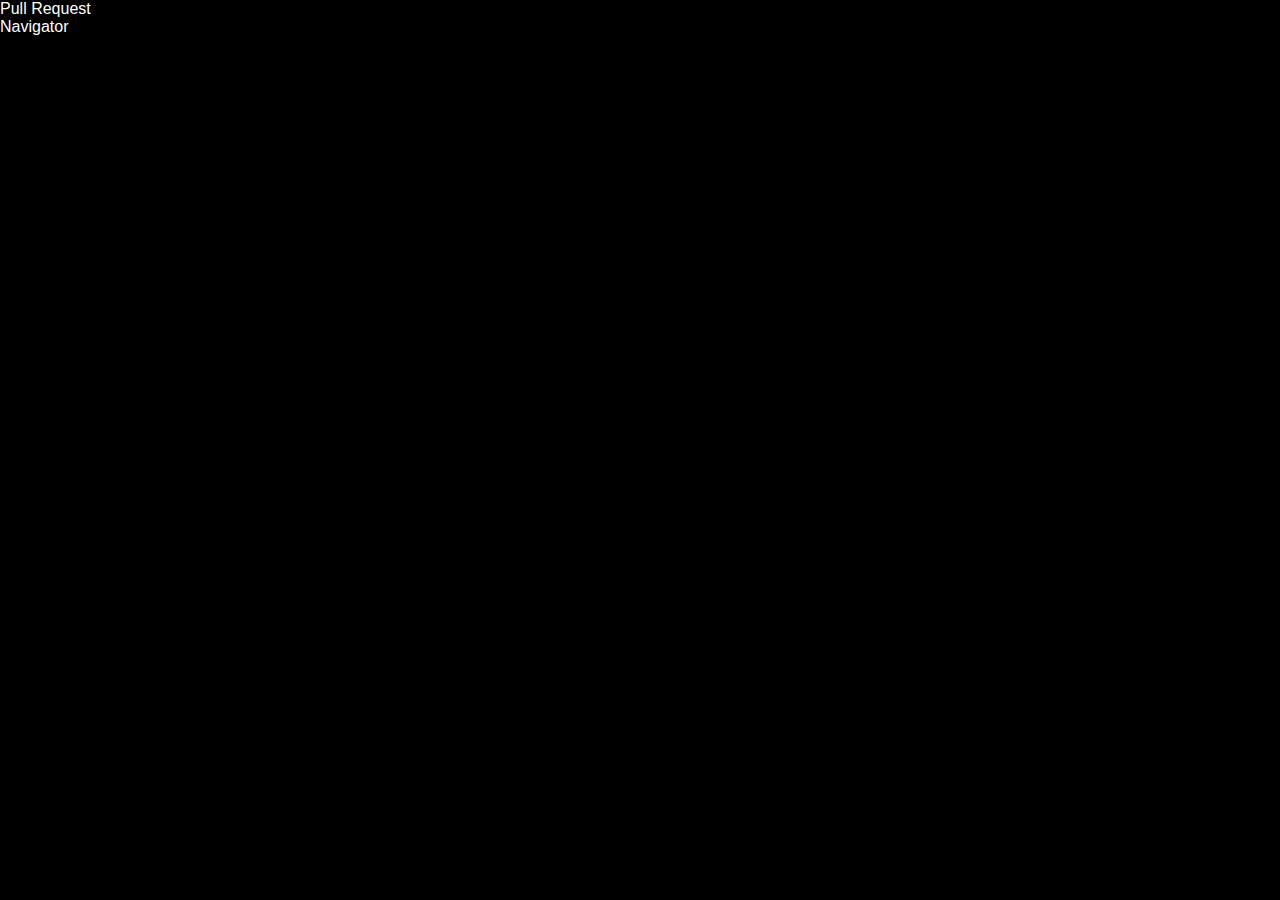
<file: src/index.html>
<!DOCTYPE html>
<html>
	<head><script src='file:///android_asset/forge/all.js'></script>
		<title>Pull Request Navigator</title>
		<link rel="stylesheet" href="css/default.css" type="text/css">
	</head>
	<body>
		<div>Pull Request Navigator</div>
	</body>
</html>
</file>
<file: src/css/default.css>
body {
	width: 160px;
	height: 80px;
	font-family: museo, Arial, Helvetica, sans-serif;
	color:white;
	-webkit-font-smoothing:antialiased;
	-moz-font-smoothing:antialiased;
	-o-font-smoothing:antialiased;
	font-smooth:auto;
	font-size: 16px;
	background-color: black;
	margin: 0px;
}

.description {
	padding: 0px 10px 0px 10px;
}

h1 {
	padding: 0px 10px 0px 10px;
}

h2 {
	display: block;
	min-height: 44px;
	font:500 24px/44px tahoma, arial, helvetica;
	background-color: #ccc;
	text-shadow: 0 0 0 #fff;
	letter-spacing:1px;
	border-bottom: 1px solid;
	padding: 0px 10px 0px 10px;
	background:#008299 url(../img/bg-cross-hatching.png) repeat top left;
	border-top:1px solid #016375;
	border-bottom:1px solid #016375;
	color:#fff;
	font-weight:normal;
}

a {
	color: white;
}
</file>
